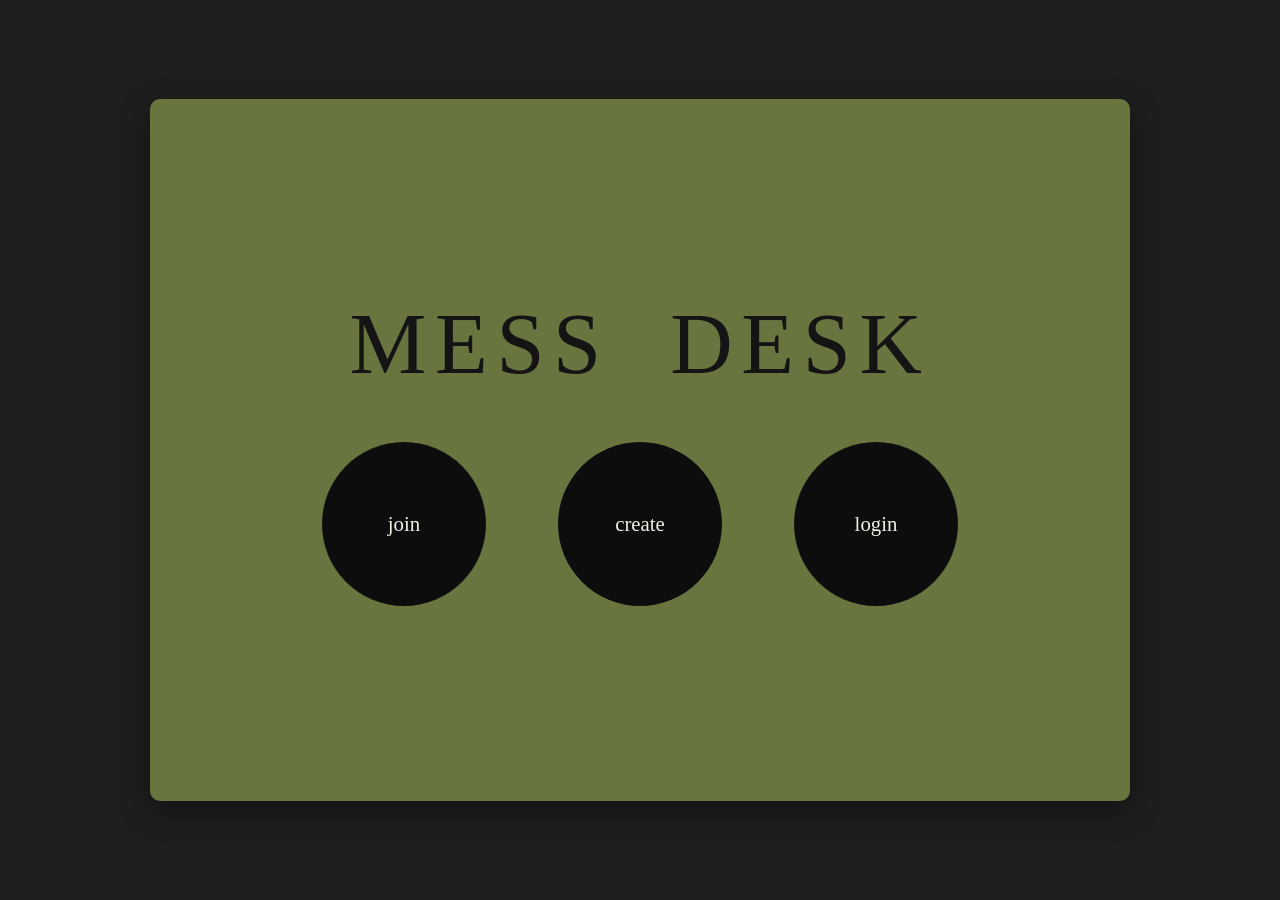
<file: index.html>
<!doctype html>
<html lang="en">
<head>
  <meta charset="utf-8" />
  <meta name="viewport" content="width=device-width, initial-scale=1" />
  <title>MESS DESK</title>
  <link rel="stylesheet" href="css/base.css" />
  <link rel="stylesheet" href="css/components.css" />
  <style>
    main { min-height: 100vh; display: grid; place-items: center; padding: 16px; }
    .hero { width: min(980px, 96vw); min-height: min(78vh, 720px); display: flex; flex-direction: column; align-items: center; justify-content: center; gap: 48px; text-align: center; padding: clamp(32px, 6vh, 72px) clamp(16px, 5vw, 72px); }
    .hero-title { font-size: clamp(3.2rem, 13vw, 5.4rem); letter-spacing: 0.1em; margin: 0; color: var(--ink); font-weight: normal; }
    .hero-actions { display: flex; gap: clamp(24px, 7vw, 72px); justify-content: center; align-items: center; flex-wrap: wrap; }
    .hero-actions .btn-circle { width: clamp(120px, 26vw, 164px); height: clamp(120px, 26vw, 164px); font-size: 1.3rem; }
  </style>
</head>
<body>
  <main>
    <section class="panel hero">
      <h1 class="hero-title">MESS&nbsp;&nbsp;DESK</h1>
      <div class="hero-actions">
        <a class="btn-circle" href="join.html">join</a>
        <a class="btn-circle" href="create.html">create</a>
        <a class="btn-circle" href="login.html">login</a>
      </div>
    </section>
  </main>
  <script type="module" src="js/ui/index.js"></script>
</body>
</html>
</file>
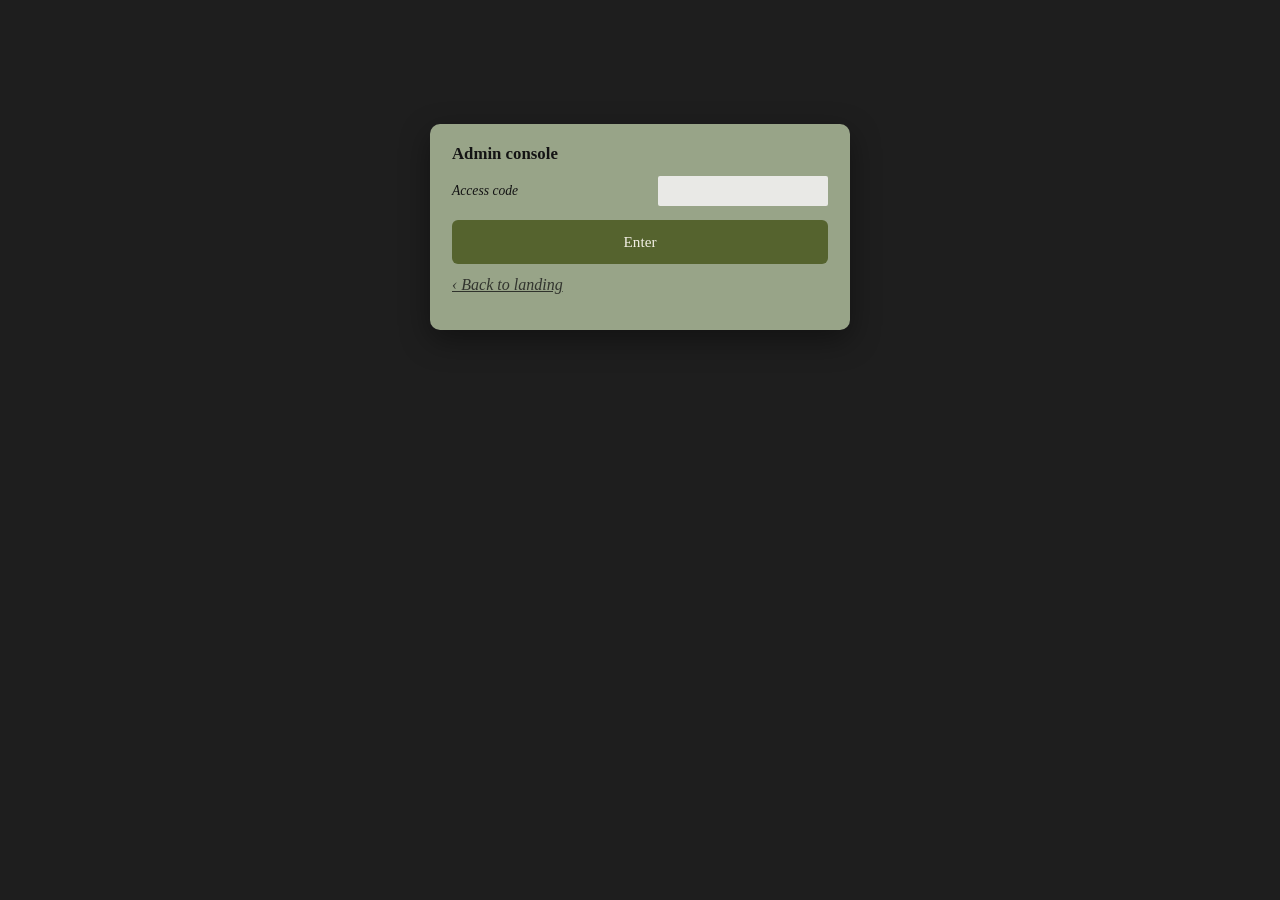
<file: admin.html>
<!doctype html>
<html lang="en">
<head>
  <meta charset="utf-8" />
  <meta name="viewport" content="width=device-width, initial-scale=1" />
  <title>MESS DESK — Admin</title>
  <link rel="stylesheet" href="css/base.css" />
  <link rel="stylesheet" href="css/components.css" />
  <link rel="stylesheet" href="css/screens.css" />
</head>
<body>
  <main class="page">
    <section id="admin-gate" class="card" style="max-width: 420px; margin: 12vh auto 0">
      <h1 class="card-title">Admin console</h1>
      <form id="admin-code-form" class="stack">
        <div class="field"><label for="admin-code">Access code</label><input type="password" id="admin-code" autocomplete="off" required /></div>
        <p class="error-text" id="admin-error" hidden></p>
        <button type="submit" class="btn">Enter</button>
      </form>
      <p class="muted" style="margin-top: 12px"><a href="index.html" style="color: inherit">‹ Back to landing</a></p>
    </section>

    <section id="admin-panel" hidden>
      <div class="page-head">
        <h1>Admin console</h1>
        <span class="muted" id="admin-count"></span>
      </div>
      <section class="card">
        <div class="table-wrap">
          <table class="table" id="admin-table">
            <thead><tr><th>Mess</th><th>ID</th><th class="num">Members</th><th>Created</th><th>Last activity</th><th>Status</th><th></th></tr></thead>
            <tbody></tbody>
          </table>
        </div>
        <p class="muted empty-note" id="admin-empty" hidden>No messes yet.</p>
      </section>
    </section>
  </main>
  <div id="toast" class="toast" role="status" aria-live="polite"></div>
  <script type="module" src="js/ui/admin.js"></script>
</body>
</html>
</file>
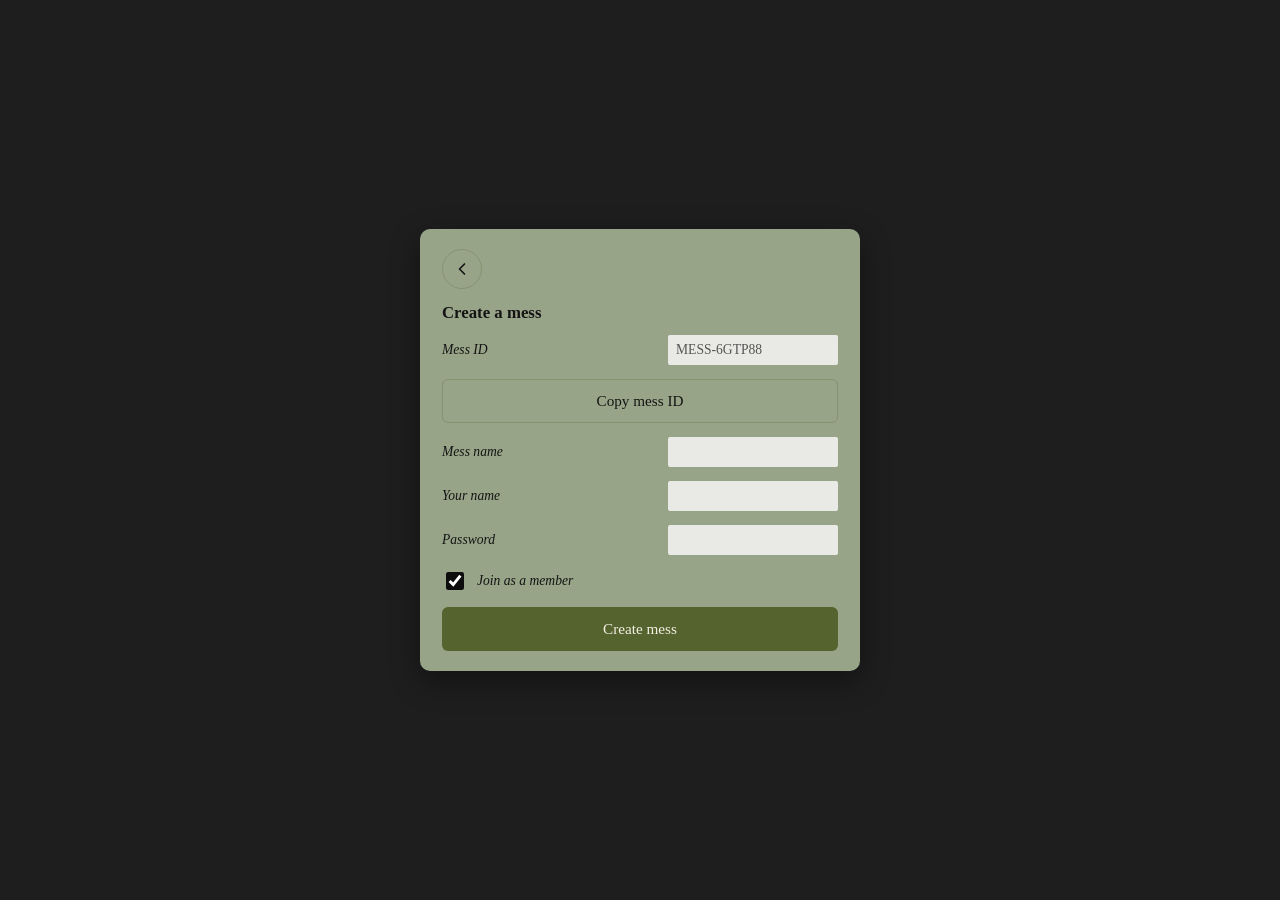
<file: create.html>
<!doctype html>
<html lang="en">
<head>
  <meta charset="utf-8" />
  <meta name="viewport" content="width=device-width, initial-scale=1" />
  <title>MESS DESK — Create a mess</title>
  <link rel="stylesheet" href="css/base.css" />
  <link rel="stylesheet" href="css/components.css" />
  <link rel="stylesheet" href="css/screens.css" />
  <style>
    main { min-height: 100vh; display: grid; place-items: center; padding: 20px 14px; }
    .auth-card { width: min(440px, 100%); }
    .back { margin-bottom: 14px; }
  </style>
</head>
<body>
  <main>
    <section class="card auth-card" aria-labelledby="create-title">
      <a class="icon-back back" href="index.html" aria-label="Back"><svg viewBox="0 0 24 24" aria-hidden="true"><path d="M15 6l-6 6 6 6" stroke-linecap="round" stroke-linejoin="round"/></svg></a>
      <h1 class="card-title" id="create-title">Create a mess</h1>
      <form id="create-form" class="stack" novalidate>
        <div class="field"><label>Mess ID</label><input type="text" id="create-public-id" readonly aria-readonly="true" /></div>
        <button type="button" class="btn btn--ghost" id="copy-id-btn">Copy mess ID</button>
        <div class="field"><label for="create-mess-name">Mess name</label><input type="text" id="create-mess-name" maxlength="30" required autocomplete="off" /></div>
        <div class="field"><label for="create-manager-name">Your name</label><input type="text" id="create-manager-name" maxlength="30" required autocomplete="off" /></div>
        <div class="field"><label for="create-password">Password</label><input type="password" id="create-password" minlength="6" required /></div>
        <label class="check"><input type="checkbox" id="create-join-member" checked /> Join as a member</label>
        <p class="error-text" id="create-error" hidden></p>
        <button type="submit" class="btn">Create mess</button>
      </form>
    </section>
  </main>
  <div id="toast" class="toast" role="status" aria-live="polite"></div>
  <script type="module" src="js/ui/create.js"></script>
</body>
</html>
</file>
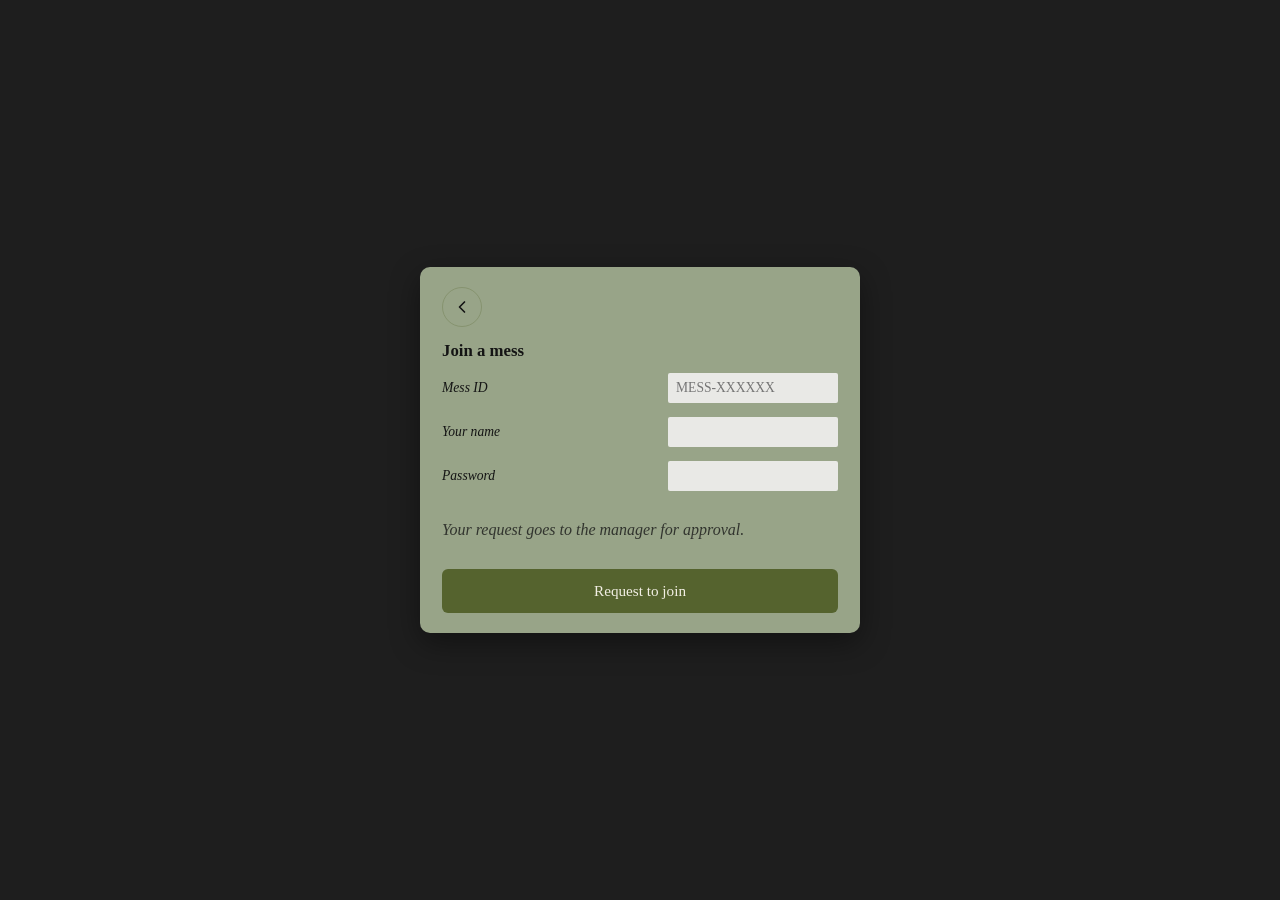
<file: join.html>
<!doctype html>
<html lang="en">
<head>
  <meta charset="utf-8" />
  <meta name="viewport" content="width=device-width, initial-scale=1" />
  <title>MESS DESK — Join a mess</title>
  <link rel="stylesheet" href="css/base.css" />
  <link rel="stylesheet" href="css/components.css" />
  <link rel="stylesheet" href="css/screens.css" />
  <style>
    main { min-height: 100vh; display: grid; place-items: center; padding: 20px 14px; }
    .auth-card { width: min(440px, 100%); }
    .back { margin-bottom: 14px; }
  </style>
</head>
<body>
  <main>
    <section class="card auth-card" aria-labelledby="join-title">
      <a class="icon-back back" href="index.html" aria-label="Back"><svg viewBox="0 0 24 24" aria-hidden="true"><path d="M15 6l-6 6 6 6" stroke-linecap="round" stroke-linejoin="round"/></svg></a>
      <h1 class="card-title" id="join-title">Join a mess</h1>
      <form id="join-form" class="stack" novalidate>
        <div class="field"><label for="join-mess-id">Mess ID</label><input type="text" id="join-mess-id" placeholder="MESS-XXXXXX" required autocomplete="off" /></div>
        <div class="field"><label for="join-name">Your name</label><input type="text" id="join-name" maxlength="30" required autocomplete="off" /></div>
        <div class="field"><label for="join-password">Password</label><input type="password" id="join-password" minlength="6" required /></div>
        <p class="muted" style="font-style: italic">Your request goes to the manager for approval.</p>
        <p class="error-text" id="join-error" hidden></p>
        <p class="ok-text" id="join-ok" hidden></p>
        <button type="submit" class="btn">Request to join</button>
      </form>
    </section>
  </main>
  <div id="toast" class="toast" role="status" aria-live="polite"></div>
  <script type="module" src="js/ui/join.js"></script>
</body>
</html>
</file>
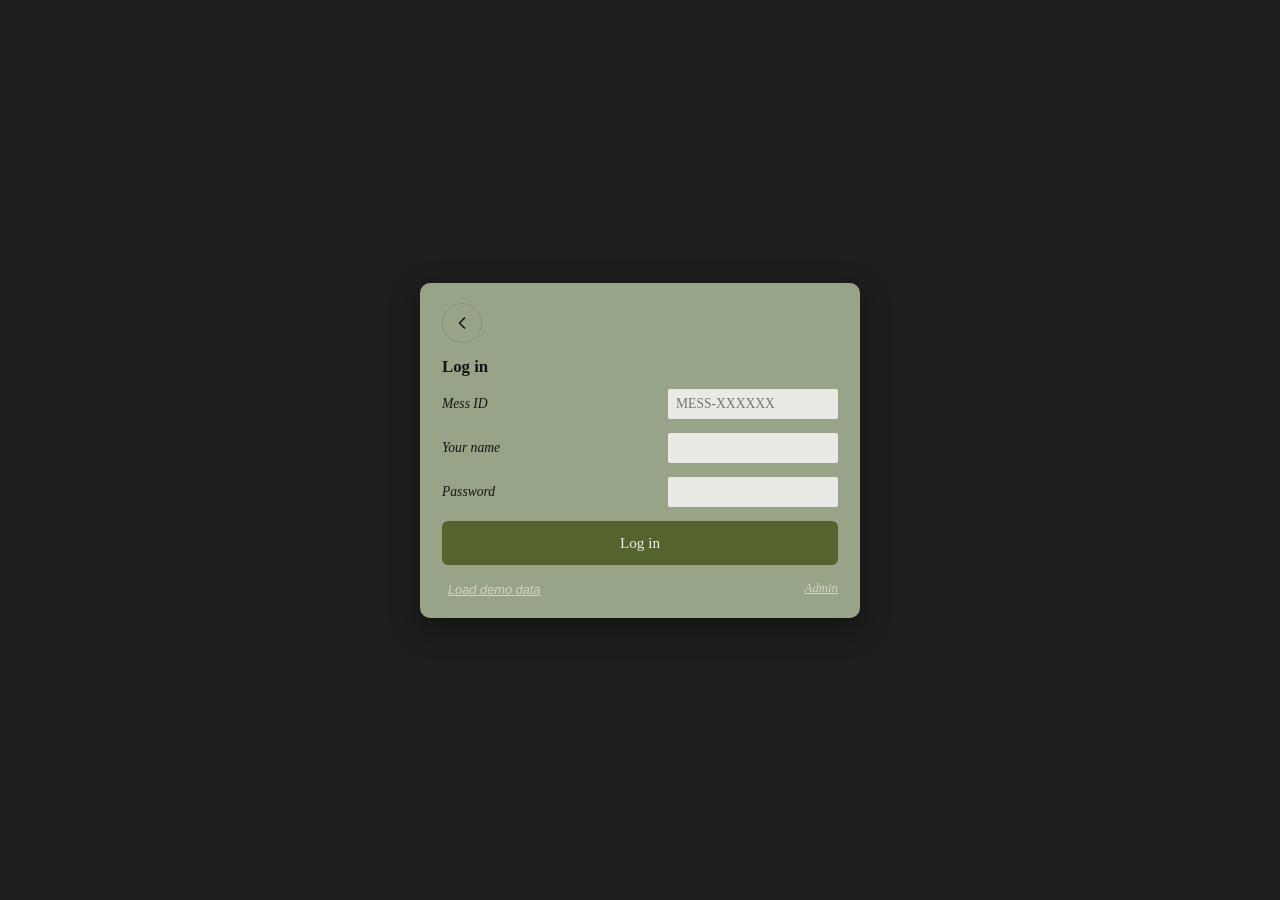
<file: login.html>
<!doctype html>
<html lang="en">
<head>
  <meta charset="utf-8" />
  <meta name="viewport" content="width=device-width, initial-scale=1" />
  <title>MESS DESK — Log in</title>
  <link rel="stylesheet" href="css/base.css" />
  <link rel="stylesheet" href="css/components.css" />
  <link rel="stylesheet" href="css/screens.css" />
  <style>
    main { min-height: 100vh; display: grid; place-items: center; padding: 20px 14px; }
    .auth-card { width: min(440px, 100%); }
    .back { margin-bottom: 14px; }
    .auth-foot { display: flex; justify-content: space-between; gap: 12px; margin-top: 16px; }
  </style>
</head>
<body>
  <main>
    <section class="card auth-card" aria-labelledby="login-title">
      <a class="icon-back back" href="index.html" aria-label="Back"><svg viewBox="0 0 24 24" aria-hidden="true"><path d="M15 6l-6 6 6 6" stroke-linecap="round" stroke-linejoin="round"/></svg></a>
      <h1 class="card-title" id="login-title">Log in</h1>
      <form id="login-form" class="stack" novalidate>
        <div class="field"><label for="login-mess-id">Mess ID</label><input type="text" id="login-mess-id" placeholder="MESS-XXXXXX" required autocomplete="off" /></div>
        <div class="field"><label for="login-name">Your name</label><input type="text" id="login-name" maxlength="30" required autocomplete="off" /></div>
        <div class="field"><label for="login-password">Password</label><input type="password" id="login-password" required /></div>
        <p class="error-text" id="login-error" hidden></p>
        <button type="submit" class="btn">Log in</button>
      </form>
      <div class="auth-foot">
        <button class="linklike" id="seed-demo-btn" type="button">Load demo data</button>
        <a class="linklike" href="admin.html">Admin</a>
      </div>
    </section>
  </main>
  <div id="toast" class="toast" role="status" aria-live="polite"></div>
  <script type="module" src="js/ui/login.js"></script>
</body>
</html>
</file>
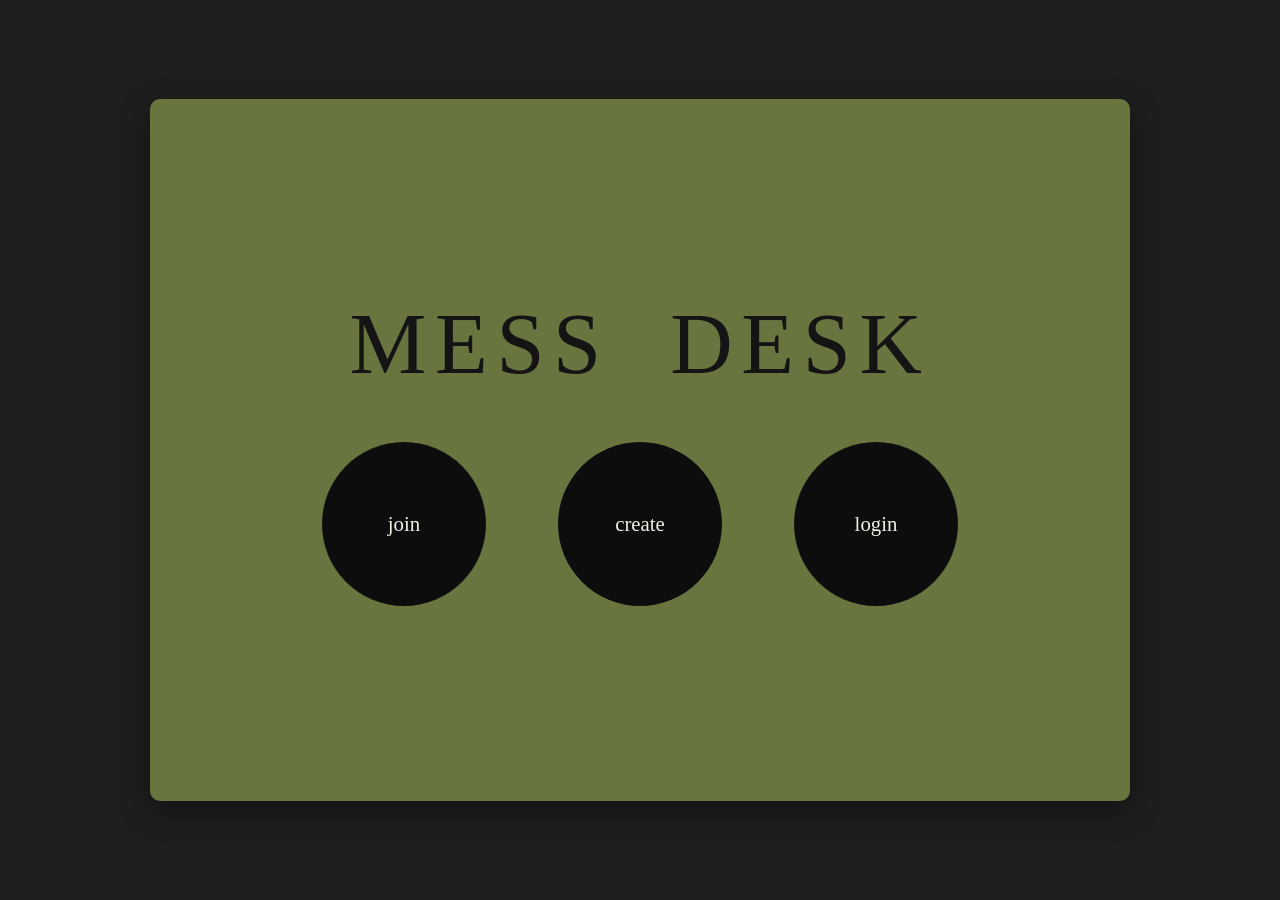
<file: manager.html>
<!doctype html>
<html lang="en">
<head>
  <meta charset="utf-8" />
  <meta name="viewport" content="width=device-width, initial-scale=1" />
  <title>MESS DESK — Manager</title>
  <link rel="stylesheet" href="css/base.css" />
  <link rel="stylesheet" href="css/components.css" />
  <link rel="stylesheet" href="css/screens.css" />
</head>
<body>
  <header id="appnav"></header>
  <main class="page">
    <div class="tabs no-print" id="manager-tabs">
      <button class="tab is-active" data-tab="dashboard" type="button">Dashboard</button>
      <button class="tab" data-tab="bills" type="button">Bills</button>
      <button class="tab" data-tab="members" type="button">Members</button>
      <button class="tab" data-tab="member-detail" type="button" id="tab-member-detail" hidden>Member detail</button>
      <button class="tab" data-tab="report" type="button">Report &amp; close</button>
      <button class="tab" data-tab="settings" type="button">Settings</button>
      <div class="month-nav" style="margin-left: auto">
        <button class="btn btn--ghost btn--small" id="prev-month" type="button" aria-label="Previous month">‹</button>
        <span id="month-label" class="month-label"></span>
        <button class="btn btn--ghost btn--small" id="next-month" type="button" aria-label="Next month">›</button>
      </div>
    </div>

    <section data-view="dashboard" class="stack">
      <div class="page-head">
        <h1 id="mess-title">Mess</h1>
        <button class="btn btn--ghost btn--small" id="copy-mess-id" type="button">Copy mess ID</button>
      </div>
      <div class="grid-tiles" id="summary-tiles"></div>
      <p id="numbers-check" class="ok-strip"></p>

      <div class="join-requests card" id="join-requests" hidden>
        <h2 class="card-title">Join requests</h2>
        <div id="join-requests-list"></div>
      </div>

      <section class="card no-print">
        <div class="approvals-head">
          <h2 class="card-title" style="margin: 0">Approvals <span id="approvals-count" class="tag">0</span></h2>
          <div class="row wrap">
            <select id="filter-type" class="field select" aria-label="Filter by type">
              <option value="all">All types</option>
              <option value="payment">Bill payments</option>
              <option value="settlement">Settlements</option>
              <option value="bazar">Bazar</option>
            </select>
            <select id="filter-member" class="field select" aria-label="Filter by member"></select>
            <input type="date" id="filter-date" class="field" aria-label="Filter by date" />
            <button class="btn btn--ghost btn--small" id="clear-filters" type="button">Clear</button>
            <button class="btn btn--ghost btn--small" id="approve-all-shown" type="button">Approve all shown</button>
          </div>
        </div>
        <div id="approvals-list" class="stack"></div>
        <p class="muted" id="approvals-empty" hidden>Nothing waiting for approval.</p>
      </section>

      <section class="card">
        <div class="approvals-head">
          <h2 class="card-title" style="margin: 0">Member grid</h2>
          <label class="check"><input type="checkbox" id="behind-only" /> Who is behind</label>
        </div>
        <div class="table-wrap">
          <table class="table" id="member-grid">
            <thead><tr>
              <th><button class="th-sort" data-sort="name" type="button">Name</button></th>
              <th class="num"><button class="th-sort" data-sort="sharesOwed" type="button">Owed</button></th>
              <th class="num"><button class="th-sort" data-sort="billsPaid" type="button">Paid</button></th>
              <th>Bills</th>
              <th class="num"><button class="th-sort" data-sort="meals" type="button">Meals</button></th>
              <th class="num"><button class="th-sort" data-sort="mealCost" type="button">Meal cost</button></th>
              <th>Meals status</th>
              <th></th>
            </tr></thead>
            <tbody></tbody>
          </table>
        </div>
      </section>
    </section>

    <section data-view="bills" class="stack" hidden>
      <section class="card">
        <h2 class="card-title">Bill template</h2>
        <div class="table-wrap">
          <table class="table" id="template-table">
            <thead><tr><th>Item</th><th class="num">Default amount</th><th></th></tr></thead>
            <tbody></tbody>
          </table>
        </div>
        <form id="add-item-form" class="row wrap" style="margin-top: 10px">
          <input type="text" id="new-item-name" class="field" placeholder="Item name" maxlength="40" required aria-label="Item name" />
          <input type="number" id="new-item-amount" class="field" min="0" step="1" inputmode="numeric" placeholder="Default amount" aria-label="Default amount" />
          <button type="submit" class="btn btn--ghost">Add item</button>
        </form>
      </section>

      <section class="card">
        <div class="approvals-head">
          <h2 class="card-title" style="margin: 0">This month's bills</h2>
          <div class="row wrap">
            <button class="btn btn--ghost btn--small" id="generate-bills" type="button">Generate this month's bills</button>
            <button class="btn" id="publish-bills" type="button" hidden>Publish</button>
          </div>
        </div>
        <p class="muted" id="bills-month-note"></p>
        <div class="table-wrap">
          <table class="table" id="monthly-bills-table">
            <thead><tr><th>Item</th><th class="num">Amount</th><th>Split</th><th></th></tr></thead>
            <tbody></tbody>
          </table>
        </div>
        <p class="muted" id="bills-month-empty" hidden>No bills generated yet. Items copy their default amounts; edit any row below before publishing.</p>

        <form id="special-bill-form" class="row wrap" style="margin-top: 10px">
          <input type="text" id="special-bill-name" class="field" placeholder="Special bill name" maxlength="40" aria-label="Special bill name" />
          <input type="number" id="special-bill-amount" class="field" min="1" step="1" placeholder="Amount" aria-label="Amount" />
          <button type="submit" class="btn btn--ghost">Add special bill</button>
        </form>

        <div class="split-panel card" id="split-panel" hidden style="margin-top: 14px">
          <h3 class="section-title" style="margin-top: 0">Edit split — <span id="split-bill-name"></span></h3>
          <div class="row wrap" id="split-mode-row">
            <label class="check"><input type="radio" name="split-mode" value="equal" /> Equal (prorated by days present)</label>
            <label class="check"><input type="radio" name="split-mode" value="percent" /> Percentage</label>
            <label class="check"><input type="radio" name="split-mode" value="amount" /> Fixed amounts</label>
          </div>
          <div id="split-inputs" class="stack" style="margin-top: 10px"></div>
          <p class="error-text" id="split-error" hidden></p>
          <div class="row wrap" style="margin-top: 10px">
            <button class="btn" id="save-split" type="button">Save split</button>
            <button class="btn btn--ghost" id="copy-split-all" type="button">Copy this split to all bills</button>
            <button class="btn btn--ghost" id="close-split" type="button">Close</button>
          </div>
        </div>
      </section>
    </section>

    <section data-view="members" class="stack" hidden>
      <section class="card">
        <h2 class="card-title">Add member</h2>
        <form id="add-member-form" class="row wrap">
          <input type="text" id="new-member-name" class="field" placeholder="Name" maxlength="30" required aria-label="Name" />
          <input type="password" id="new-member-password" class="field" placeholder="Password" minlength="6" required aria-label="Password" />
          <button type="submit" class="btn btn--ghost">Add member</button>
        </form>
      </section>
      <section class="card">
        <h2 class="card-title">Members</h2>
        <div class="table-wrap">
          <table class="table" id="members-table">
            <thead><tr><th>Name</th><th>Role</th><th>Status</th><th>Joined</th><th></th></tr></thead>
            <tbody></tbody>
          </table>
        </div>
      </section>
    </section>

    <section data-view="member-detail" class="stack" hidden>
      <div class="view-head no-print"><button class="icon-back" id="back-to-members" type="button" aria-label="Back to members"><svg viewBox="0 0 24 24" aria-hidden="true"><path d="M15 6l-6 6 6 6" stroke-linecap="round" stroke-linejoin="round"/></svg></button><h2 class="card-title" style="margin: 0" id="member-detail-name">Member</h2></div>
      <section class="card">
        <div class="status-line" id="member-detail-ledgers"></div>
        <p class="muted" id="member-detail-meta"></p>
        <div class="row wrap no-print" style="margin-top: 8px">
          <button class="btn btn--ghost btn--small" id="detail-reset-password" type="button">Reset password</button>
          <button class="btn btn--ghost btn--small" id="detail-make-manager" type="button">Make manager</button>
        </div>
      </section>
      <section class="card">
        <h3 class="section-title">Payments</h3>
        <div class="table-wrap"><table class="table" id="detail-payments"><thead><tr><th>Date</th><th>Type</th><th class="num">Amount</th><th>State</th><th class="no-print"></th></tr></thead><tbody></tbody></table></div>
        <p class="muted empty-note" id="detail-payments-empty" hidden>No entries.</p>
      </section>
      <section class="card">
        <h3 class="section-title">Bazar</h3>
        <div class="table-wrap"><table class="table" id="detail-bazar"><thead><tr><th>Date</th><th>Categories</th><th class="num">Amount</th><th>State</th><th class="no-print"></th></tr></thead><tbody></tbody></table></div>
        <p class="muted empty-note" id="detail-bazar-empty" hidden>No entries.</p>
      </section>
      <section class="card">
        <h3 class="section-title">Meals</h3>
        <div class="table-wrap"><table class="table" id="detail-meals"><thead><tr><th>Date</th><th class="num">Meals</th><th class="no-print">Set</th></tr></thead><tbody></tbody></table></div>
        <p class="muted empty-note" id="detail-meals-empty" hidden>No meals this month.</p>
      </section>
      <section class="card">
        <h3 class="section-title">Audit log</h3>
        <div class="table-wrap"><table class="table" id="detail-audit"><thead><tr><th>When</th><th>Actor</th><th>Action</th><th>Detail</th></tr></thead><tbody></tbody></table></div>
        <p class="muted empty-note" id="detail-audit-empty" hidden>No log entries yet.</p>
      </section>
    </section>

    <section data-view="report" class="stack" hidden>
      <section class="card">
        <div class="approvals-head">
          <h2 class="card-title" style="margin: 0">Month report — <span id="report-month-label"></span></h2>
          <div class="row wrap no-print">
            <button class="btn btn--ghost btn--small" id="export-csv" type="button">Export CSV</button>
            <button class="btn btn--ghost btn--small" id="print-report" type="button">Print report</button>
            <button class="btn" id="close-month-btn" type="button">Close month</button>
            <button class="btn btn--ghost" id="reopen-month-btn" type="button" hidden>Reopen month</button>
          </div>
        </div>
        <div class="notice" id="close-pending-warning" hidden></div>
        <p id="report-numbers-check" class="ok-strip"></p>
        <p class="muted" id="closed-banner" hidden></p>
        <div class="table-wrap">
          <table class="table" id="report-table">
            <thead><tr><th>Member</th><th class="num">Bills owed</th><th class="num">Paid</th><th class="num">Bill balance</th><th class="num">Meals</th><th class="num">Bazar</th><th class="num">Meal balance</th><th class="num">Net</th></tr></thead>
            <tbody></tbody>
            <tfoot><tr id="report-foot"></tr></tfoot>
          </table>
        </div>
      </section>
    </section>

    <section data-view="settings" class="card" hidden>
      <h2 class="card-title">Settings</h2>
      <label class="check"><input type="checkbox" id="settings-takes-part" /> I am also a member (pay, eat, balances)</label>
      <p class="error-text" id="settings-error" hidden></p>
      <p class="muted">Switching this changes future months only. It is blocked while your balance is not zero.</p>
      <p class="muted">Mess ID: <strong id="settings-mess-id"></strong></p>
    </section>

  </main>
  <div id="toast" class="toast" role="status" aria-live="polite"></div>
  <script type="module" src="js/ui/manager.js"></script>
</body>
</html>
</file>
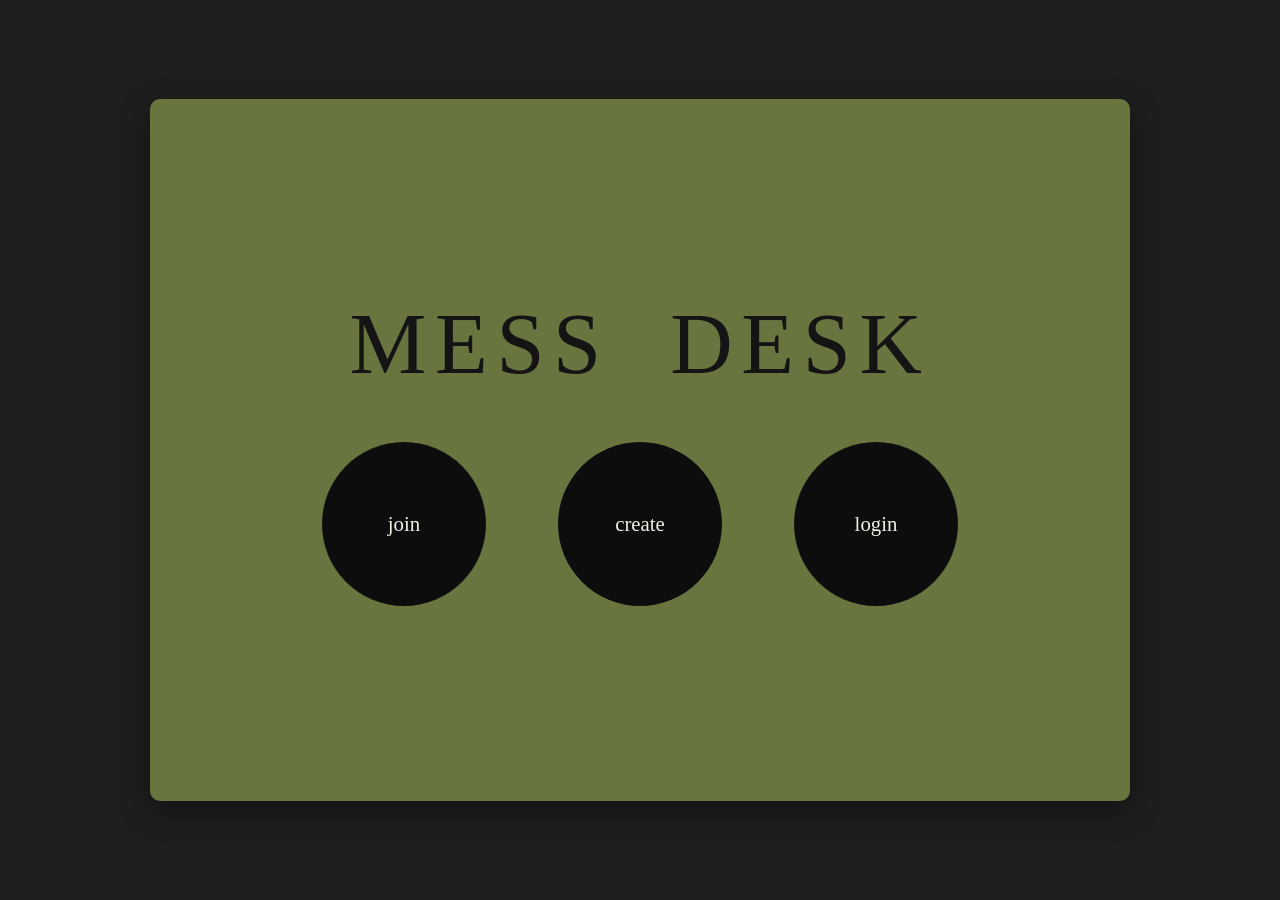
<file: member.html>
<!doctype html>
<html lang="en">
<head>
  <meta charset="utf-8" />
  <meta name="viewport" content="width=device-width, initial-scale=1" />
  <title>MESS DESK — Member</title>
  <link rel="stylesheet" href="css/base.css" />
  <link rel="stylesheet" href="css/components.css" />
  <link rel="stylesheet" href="css/screens.css" />
</head>
<body>
  <header id="appnav"></header>
  <main class="page">

    <section data-view="dashboard" class="stack">
      <div class="page-head">
        <h1 id="greeting">Welcome</h1>
        <div class="month-nav">
          <button class="btn btn--ghost btn--small" id="prev-month" type="button" aria-label="Previous month">‹</button>
          <span id="month-label" class="month-label"></span>
          <button class="btn btn--ghost btn--small" id="next-month" type="button" aria-label="Next month">›</button>
        </div>
      </div>
      <div class="ledger-grid">
        <section class="card ledger-card">
          <h2 class="card-title">Bills this month</h2>
          <div id="bills-status"></div>
          <p class="ledger-numbers">Owed <strong id="bills-owed">0</strong> · Paid <strong id="bills-paid">0</strong></p>
          <p class="muted" id="opening-bills-line" hidden></p>
          <button class="btn" id="go-pay-bills" type="button">Pay bills</button>
        </section>
        <section class="card ledger-card">
          <h2 class="card-title">Meal account <span id="provisional-tag" class="tag" hidden>provisional</span></h2>
          <div id="meals-status"></div>
          <p class="ledger-numbers">Eaten <strong id="meal-eaten">0</strong> · Put in <strong id="meal-putin">0</strong></p>
          <p class="muted" id="opening-meals-line" hidden></p>
          <div class="row wrap">
            <button class="btn" id="go-add-bazar" type="button">Add bazar cost</button>
            <button class="btn btn--ghost" id="go-settle" type="button">Settle meal balance</button>
          </div>
        </section>
      </div>
      <div id="pending-strip" class="pending-strip" hidden></div>

      <section class="card">
        <div class="meals-head">
          <h2 class="card-title" id="meals-title" style="margin: 0">Meals</h2>
          <div class="row wrap">
            <button class="btn btn--ghost btn--small" id="copy-yesterday" type="button">Copy yesterday</button>
            <label class="inline-set">Set remaining days to
              <select id="set-remaining-n">
                <option value="2">2</option>
                <option value="3" selected>3</option>
                <option value="4">4</option>
              </select>
              meals
              <button class="btn btn--ghost btn--small" id="set-remaining-apply" type="button">Apply</button>
            </label>
          </div>
        </div>
        <div class="table-wrap">
          <table class="table" id="meals-table">
            <thead><tr><th>Date</th><th>Day</th><th class="num">Meals</th><th></th></tr></thead>
            <tbody></tbody>
          </table>
        </div>
        <p class="ledger-summary"><span id="total-meals"></span> · <span id="my-meal-cost"></span> · <span id="meal-rate-line"></span></p>
        <p class="muted" id="meals-readonly-note" hidden>This month is closed and cannot be edited.</p>
      </section>
      <button class="btn btn--ghost" id="go-history" type="button">My history</button>
    </section>

    <section data-view="bills" class="card" hidden>
      <div class="view-head"><button class="icon-back back-btn" type="button" aria-label="Back"><svg viewBox="0 0 24 24" aria-hidden="true"><path d="M15 6l-6 6 6 6" stroke-linecap="round" stroke-linejoin="round"/></svg></button><h2 class="card-title" style="margin: 0">Pay bills</h2></div>
      <h3 class="section-title">This month's bills</h3>
      <div class="table-wrap">
        <table class="table" id="my-bills-table">
          <thead><tr><th>Item</th><th class="num">Amount</th><th class="num">My share</th></tr></thead>
          <tbody></tbody>
          <tfoot><tr><td>Total to pay</td><td class="num" id="bills-total-amount">0</td><td class="num" id="bills-total-share">0</td></tr></tfoot>
        </table>
      </div>
      <p class="muted" id="bills-empty" hidden>Bills for this month are not published yet.</p>
      <form id="pay-bill-form" class="stack" style="margin-top: 16px">
        <div class="field"><label for="pay-amount">Amount (BDT)</label><input type="number" id="pay-amount" min="1" max="10000000" step="1" required /></div>
        <div class="field"><label for="pay-date">Date</label><input type="date" id="pay-date" required /></div>
        <div class="field"><label for="pay-method">Method</label>
          <select id="pay-method" class="field select">
            <option value="cash">Cash</option>
            <option value="bkash">bKash</option>
            <option value="bank">Bank</option>
            <option value="other">Other</option>
          </select>
        </div>
        <div class="field"><label for="pay-note">Note</label><input type="text" id="pay-note" maxlength="120" /></div>
        <p class="error-text" id="pay-warning" hidden></p>
        <p class="error-text" id="pay-error" hidden></p>
        <button type="submit" class="btn">Submit for approval</button>
      </form>
    </section>

    <section data-view="bazar" class="card" hidden>
      <div class="view-head"><button class="icon-back back-btn" type="button" aria-label="Back"><svg viewBox="0 0 24 24" aria-hidden="true"><path d="M15 6l-6 6 6 6" stroke-linecap="round" stroke-linejoin="round"/></svg></button><h2 class="card-title" style="margin: 0">Add bazar cost</h2></div>
      <form id="bazar-form" class="stack">
        <div class="field"><label for="bazar-date">Date</label><input type="date" id="bazar-date" required /></div>
        <div id="bazar-lines" class="stack"></div>
        <button type="button" class="btn btn--ghost" id="add-bazar-line">+ Add line</button>
        <p class="ledger-summary">Total: <strong id="bazar-total">BDT 0</strong></p>
        <div class="field"><label for="bazar-note">Note</label><input type="text" id="bazar-note" maxlength="120" /></div>
        <p class="error-text" id="bazar-warning" hidden></p>
        <p class="error-text" id="bazar-error" hidden></p>
        <button type="submit" class="btn">Submit for approval</button>
      </form>
    </section>

    <section data-view="settle" class="card" hidden>
      <div class="view-head"><button class="icon-back back-btn" type="button" aria-label="Back"><svg viewBox="0 0 24 24" aria-hidden="true"><path d="M15 6l-6 6 6 6" stroke-linecap="round" stroke-linejoin="round"/></svg></button><h2 class="card-title" style="margin: 0">Settle meal balance</h2></div>
      <p class="ledger-numbers" id="settle-debt-line">Your current meal debt: BDT 0</p>
      <form id="settle-form" class="stack">
        <div class="field"><label for="settle-paid-to">Paid to</label><select id="settle-paid-to" class="field select" required></select></div>
        <div class="field"><label for="settle-amount">Amount (BDT)</label><input type="number" id="settle-amount" min="1" step="1" required /></div>
        <div class="field"><label for="settle-date">Date</label><input type="date" id="settle-date" required /></div>
        <p class="error-text" id="settle-error" hidden></p>
        <button type="submit" class="btn" id="settle-submit">Submit for approval</button>
      </form>
    </section>

    <section data-view="history" class="stack" hidden>
      <div class="view-head"><button class="icon-back back-btn" type="button" aria-label="Back"><svg viewBox="0 0 24 24" aria-hidden="true"><path d="M15 6l-6 6 6 6" stroke-linecap="round" stroke-linejoin="round"/></svg></button><h2 class="card-title" style="margin: 0">My history</h2></div>
      <section class="card">
        <h3 class="section-title">Last 6 months</h3>
        <div class="table-wrap">
          <table class="table" id="history-table">
            <thead><tr><th>Month</th><th class="num">Owed</th><th class="num">Paid</th><th class="num">Meals</th><th class="num">Meal cost</th><th class="num">Bazar</th><th class="num">Closing</th></tr></thead>
            <tbody></tbody>
          </table>
        </div>
        
      </section>
      <section class="card">
        <h3 class="section-title">My bill payments</h3>
        <div class="table-wrap">
          <table class="table" id="my-payments-table">
            <thead><tr><th>Date</th><th class="num">Amount</th><th>State</th><th></th></tr></thead>
            <tbody></tbody>
          </table>
        </div>
        <p class="muted empty-note" id="payments-empty" hidden>Nothing here yet.</p>
      </section>
      <section class="card">
        <h3 class="section-title">My bazar entries</h3>
        <div class="table-wrap">
          <table class="table" id="my-bazar-table">
            <thead><tr><th>Date</th><th>Categories</th><th class="num">Amount</th><th>State</th><th></th></tr></thead>
            <tbody></tbody>
          </table>
        </div>
        <p class="muted empty-note" id="bazar-empty" hidden>Nothing here yet.</p>
      </section>
      <section class="card">
        <h3 class="section-title">My meals</h3>
        <div class="table-wrap">
          <table class="table" id="my-meals-table">
            <thead><tr><th>Date</th><th class="num">Meals</th></tr></thead>
            <tbody></tbody>
          </table>
        </div>
        <p class="muted empty-note" id="meals-empty" hidden>Nothing here yet.</p>
      </section>
    </section>

  </main>
  <div id="toast" class="toast" role="status" aria-live="polite"></div>

  <script type="module" src="js/ui/member.js"></script>
</body>
</html>
</file>
<file: css/base.css>
@import url("theme.css");

[hidden] { display: none !important; }

.panel {
  background: var(--panel);
  color: var(--ink);
  border-radius: var(--radius);
  box-shadow: var(--shadow);
}

.card {
  background: var(--card);
  color: var(--ink);
  border-radius: var(--radius);
  box-shadow: var(--shadow);
  padding: 20px 22px;
}

.card-title {
  font-size: 1.05rem;
  font-weight: bold;
  margin: 0 0 12px;
}

.app-title {
  font-size: clamp(2rem, 9vw, 3.2rem);
  letter-spacing: 0.08em;
  font-weight: normal;
  color: var(--ink);
  margin: 0;
}

.muted { color: rgba(20, 20, 20, 0.78); font-style: italic; }
.cream-muted { color: rgba(242, 239, 228, 0.82); }

.row { display: flex; gap: 16px; align-items: center; }
.stack { display: flex; flex-direction: column; gap: 14px; }
</file>
<file: css/components.css>
@import url("theme.css");

.btn {
  display: inline-flex;
  align-items: center;
  justify-content: center;
  min-height: 44px;
  padding: 10px 22px;
  border: 0;
  border-radius: 6px;
  font-family: var(--font-serif);
  font-size: 0.95rem;
  cursor: pointer;
  background: var(--btn);
  color: var(--btn-text);
  text-decoration: none;
  transition: background 0.15s ease;
}
.btn:hover { background: var(--btn-hover); }
.btn:focus-visible { outline: 3px solid var(--cream); outline-offset: 2px; }
.btn:disabled { opacity: 0.5; cursor: not-allowed; }

.btn-circle {
  display: inline-flex;
  align-items: center;
  justify-content: center;
  width: 96px;
  height: 96px;
  border-radius: 50%;
  border: 0;
  background: var(--circle-black);
  color: var(--cream);
  font-family: var(--font-serif);
  font-size: 1rem;
  cursor: pointer;
  text-decoration: none;
  transition: transform 0.15s ease, background 0.15s ease;
}
.btn-circle:hover { transform: scale(1.05); background: #1a1a1a; }
.btn-circle:focus-visible { outline: 3px solid var(--cream); outline-offset: 3px; }

.field {
  display: flex;
  align-items: center;
  justify-content: space-between;
  gap: 12px;
}
.field label {
  font-style: italic;
  font-size: 0.85rem;
  color: var(--ink);
  white-space: nowrap;
}
.field input[type="text"],
.field input[type="password"],
.field input[type="number"],
.field input[type="date"],
.field input[type="email"] {
  background: var(--field);
  border: 0;
  border-radius: 2px;
  height: 30px;
  padding: 0 8px;
  width: 170px;
  font-family: var(--font-serif);
  font-size: 0.85rem;
  color: var(--ink);
}
.field input:focus-visible { outline: 2px solid var(--btn); }
.field input[readonly] { color: #555; }

.field input[type="number"] { -moz-appearance: textfield; appearance: textfield; }
.field input[type="number"]::-webkit-outer-spin-button,
.field input[type="number"]::-webkit-inner-spin-button { -webkit-appearance: none; margin: 0; }

.check {
  display: flex;
  align-items: center;
  gap: 10px;
  font-style: italic;
  font-size: 0.85rem;
  color: var(--ink);
  cursor: pointer;
}
.check input { width: 18px; height: 18px; accent-color: var(--circle-black); }

.error-text { color: #7a1f1a; background: #f3d3cd; border-radius: 4px; padding: 8px 10px; font-size: 0.85rem; }
.ok-text { color: #144d2b; background: #d3ecd9; border-radius: 4px; padding: 8px 10px; font-size: 0.85rem; }

.empty-state {
  border: 1px dashed var(--card-deep);
  border-radius: var(--radius);
  padding: 28px 20px;
  text-align: center;
  color: var(--cream);
  opacity: 0.85;
}

.status-circle {
  display: inline-flex;
  align-items: center;
  justify-content: center;
  width: 58px;
  height: 58px;
  border-radius: 50%;
  color: #fff;
  font-size: 0.7rem;
  font-weight: bold;
  text-align: center;
  flex: 0 0 auto;
}
.status-circle--red    { background: var(--red); }
.status-circle--green  { background: var(--green); }
.status-circle--blue   { background: var(--blue); }
.status-circle--orange { background: var(--orange); }

.status-line {
  display: flex;
  align-items: center;
  gap: 12px;
}
.status-text { font-size: 0.95rem; }
.status-text strong { font-size: 1.05rem; }

.badge-pending {
  display: inline-flex;
  align-items: center;
  gap: 6px;
  background: var(--orange);
  color: #fff;
  border-radius: 999px;
  padding: 2px 10px;
  font-size: 0.75rem;
  font-weight: bold;
}

.tile {
  background: var(--panel-deep);
  color: var(--cream);
  border-radius: var(--radius);
  padding: 14px 16px;
  min-width: 140px;
}
.tile .tile-label { font-size: 0.72rem; text-transform: uppercase; letter-spacing: 0.06em; opacity: 0.8; }
.tile .tile-value { font-size: 1.3rem; font-weight: bold; font-family: var(--font-num); }

.table { width: 100%; border-collapse: collapse; font-size: 0.9rem; }
.table th, .table td { text-align: left; padding: 11px 12px; border-bottom: 1px solid rgba(0, 0, 0, 0.22); }
.table tbody tr:nth-child(even) { background: rgba(0, 0, 0, 0.06); }
.table tbody tr:nth-child(odd) { background: rgba(0, 0, 0, 0.0); }
.table tbody tr:hover { background: rgba(0, 0, 0, 0.14); }
.table th { font-size: 0.74rem; text-transform: uppercase; letter-spacing: 0.06em; opacity: 0.85; border-bottom: 2px solid rgba(0, 0, 0, 0.4); }
.table tfoot td { border-top: 2px solid rgba(0, 0, 0, 0.4); border-bottom: 0; font-weight: bold; background: rgba(0, 0, 0, 0.1); }
.table td.num, .table th.num { text-align: right; font-family: var(--font-num); }

@media (max-width: 600px) {
  .field { flex-direction: column; align-items: stretch; gap: 4px; }
  .field input[type="text"],
  .field input[type="password"],
  .field input[type="number"],
  .field input[type="date"],
  .field input[type="email"] { width: 100%; height: 40px; }
  .btn { min-height: 48px; }
}
</file>
<file: css/screens.css>
.page { width: min(1100px, 100%); margin: 0 auto; padding: 16px 14px 48px; }

.appnav { display: flex; align-items: center; justify-content: space-between; background: var(--panel-deep); padding: 10px 16px; position: sticky; top: 0; z-index: 5; }
.appnav__brand { color: var(--cream); text-decoration: none; letter-spacing: 0.08em; font-weight: bold; }
.appnav__links { display: flex; gap: 16px; align-items: center; }
.appnav__links a { color: var(--cream); text-decoration: none; opacity: 0.85; font-size: 0.9rem; }
.appnav__links a.is-active, .appnav__links a:hover { opacity: 1; text-decoration: underline; }

.page-head { display: flex; align-items: center; justify-content: space-between; gap: 12px; flex-wrap: wrap; }
.page-head h1 { font-size: 1.3rem; margin: 0; }

.month-nav { display: flex; align-items: center; gap: 10px; }
.month-label { min-width: 150px; text-align: center; font-family: var(--font-num); }

.ledger-grid { display: grid; grid-template-columns: repeat(2, 1fr); gap: 14px; }
@media (max-width: 720px) { .ledger-grid { grid-template-columns: 1fr; } }
.ledger-card { display: flex; flex-direction: column; gap: 10px; align-items: flex-start; }
.ledger-numbers { font-size: 1rem; margin: 0; }
.ledger-numbers strong { font-family: var(--font-num); }
.ledger-summary { margin: 10px 0 0; font-size: 0.95rem; }

.tag { display: inline-block; background: var(--orange); color: #fff; border-radius: 999px; padding: 1px 10px; font-size: 0.7rem; vertical-align: middle; text-transform: uppercase; letter-spacing: 0.05em; }

.pending-strip { display: flex; align-items: center; gap: 10px; background: var(--panel-deep); color: var(--cream); border-radius: var(--radius); padding: 10px 14px; }

.meals-head { display: flex; justify-content: space-between; align-items: center; gap: 12px; flex-wrap: wrap; margin-bottom: 10px; }
.inline-set { display: inline-flex; align-items: center; gap: 8px; font-size: 0.85rem; font-style: italic; }
.inline-set select, .field select, select.field { background: var(--field); border: 0; border-radius: 2px; height: 34px; padding: 0 8px; font-family: var(--font-serif); }

.table-wrap { overflow-x: auto; }

.meal-counter { display: inline-flex; align-items: center; gap: 10px; }
.meal-btn { width: 44px; height: 44px; border-radius: 50%; border: 0; background: var(--circle-black); color: var(--cream); font-size: 1.3rem; cursor: pointer; }
.meal-btn:disabled { opacity: 0.35; cursor: not-allowed; }
.meal-btn:focus-visible { outline: 3px solid var(--cream); }
.meal-count { font-family: var(--font-num); font-size: 1.1rem; min-width: 36px; text-align: center; }
.meal-row--today td { background: rgba(242, 239, 228, 0.08); }
.meal-row--past td.muted { opacity: 0.75; }
.meal-row--future { opacity: 0.45; }

.btn--small { min-height: 38px; padding: 6px 14px; font-size: 0.85rem; }
.btn--ghost { background: transparent; color: var(--cream); border: 1px solid rgba(242, 239, 228, 0.45); }
.btn--ghost:hover { background: rgba(242, 239, 228, 0.12); border-color: var(--cream); }
.card .btn--ghost, .split-panel .btn--ghost { color: var(--ink); border-color: var(--card-deep); }
.card .btn--ghost:hover, .split-panel .btn--ghost:hover { background: rgba(0, 0, 0, 0.12); border-color: var(--ink); }
.btn--danger { background: #7a1f1a; color: #ffd9d0; }
.btn--danger:hover { background: #8f2a24; }
.row.wrap { flex-wrap: wrap; }
.btn-circle--sm { width: 64px; height: 64px; font-size: 0.8rem; }

.view-head { display: flex; align-items: center; gap: 14px; margin-bottom: 12px; }
.section-title { font-size: 0.85rem; text-transform: uppercase; letter-spacing: 0.06em; opacity: 1; font-weight: bold; color: var(--ink); margin: 14px 0 8px; }
.card > .section-title:first-child { margin-top: 0; }
.empty-note { font-style: italic; }

.toast { position: fixed; left: 50%; bottom: 24px; transform: translate(-50%, 20px); background: var(--circle-black); color: var(--cream); padding: 10px 18px; border-radius: 8px; opacity: 0; pointer-events: none; transition: all 0.2s ease; z-index: 10; max-width: min(480px, 90vw); }
.toast--show { opacity: 1; transform: translate(-50%, 0); }

.grid-tiles { display: grid; grid-template-columns: repeat(auto-fit, minmax(140px, 1fr)); gap: 12px; }

.behindo-active { outline: 2px solid var(--orange); }
.row-expanded td { background: rgba(242, 239, 228, 0.06); }
.subtable td { border-bottom: 1px dashed rgba(242,239,228,0.15); font-size: 0.85rem; padding: 6px 12px; }

.notice { background: #f3d3cd; color: #5a1611; border-radius: 6px; padding: 10px 14px; }
.ok-strip { background: #d3ecd9; color: #144d2b; border-radius: 6px; padding: 10px 14px; }

.checkbox-line { display: flex; align-items: center; gap: 8px; }

.form-grid { display: grid; grid-template-columns: 1fr 1fr; gap: 0 18px; }
@media (max-width: 720px) { .form-grid { grid-template-columns: 1fr; } }

.audit-row { font-family: var(--font-num); font-size: 0.75rem; opacity: 0.8; }

@media print {
  body { background: #fff; color: #000; }
  .appnav, .toast, button, .no-print, #toast { display: none !important; }
  .page { width: 100%; padding: 0; }
  .card { box-shadow: none; border: 1px solid #ccc; break-inside: avoid; }
  .table th, .table td { border-bottom: 1px solid #ddd; }
  .table, body { color: #000 !important; background: #fff !important; }
}

.tabs { display: flex; gap: 8px; align-items: center; margin-bottom: 16px; flex-wrap: wrap; }
.tab { background: transparent; border: 1px solid var(--panel-edge); color: var(--cream); border-radius: 999px; min-height: 40px; padding: 6px 16px; cursor: pointer; font-family: var(--font-serif); opacity: 0.9; }
.tab.is-active { background: var(--panel); opacity: 1; }
.tab:hover { opacity: 1; }

.th-sort { background: none; border: 0; color: inherit; cursor: pointer; font: inherit; text-transform: inherit; letter-spacing: inherit; padding: 0; }
.th-sort:hover { text-decoration: underline; }

.approvals-head { display: flex; align-items: center; justify-content: space-between; gap: 12px; flex-wrap: wrap; margin-bottom: 10px; }

.split-panel { background: var(--panel-edge); }

.bazar-line { display: flex; gap: 10px; align-items: center; }
.bazar-line select { flex: 1.6; min-width: 0; }
.bazar-amount-wrap { flex: 1; display: flex; align-items: center; background: var(--field); border-radius: 2px; overflow: hidden; min-width: 0; }
.bazar-amount-wrap .bazar-prefix { padding: 0 8px 0 12px; font-size: 0.8rem; color: #555; white-space: nowrap; }
.bazar-amount-wrap input { border: 0; background: transparent; height: 38px; width: 100%; padding: 0 8px; font-family: var(--font-num); font-size: 1rem; color: var(--ink); outline: none; }
.bazar-amount { width: 100%; }

.icon-back { display: inline-flex; align-items: center; justify-content: center; width: 40px; height: 40px; border-radius: 50%; border: 1px solid var(--card-deep); background: transparent; color: var(--ink); cursor: pointer; text-decoration: none; }
.icon-back:hover { background: rgba(0, 0, 0, 0.12); border-color: var(--ink); }
.icon-back svg { width: 20px; height: 20px; stroke: currentColor; stroke-width: 2; fill: none; }
.linklike.icon-back, .icon-back--dark { color: var(--cream); border-color: rgba(242, 239, 228, 0.45); }
.icon-back--dark:hover { background: rgba(242, 239, 228, 0.12); border-color: var(--cream); }

.approval-row { border: 1px solid rgba(242,239,228,0.15); border-radius: var(--radius); padding: 10px 12px; display: grid; gap: 8px; }
.approval-main { display: flex; justify-content: space-between; gap: 12px; align-items: center; flex-wrap: wrap; }
.approval-edit { display: flex; gap: 10px; align-items: center; flex-wrap: wrap; border-top: 1px dashed rgba(242,239,228,0.2); padding-top: 8px; }

.member-grid-expand td { padding: 0 12px 10px; }

.edit-row input { width: 120px; }

.status-mini { font-size: 0.8rem; padding: 2px 10px; border-radius: 999px; white-space: nowrap; }
.status-mini--red { background: #f3d3cd; color: #7a1f1a; }
.status-mini--green { background: #d3ecd9; color: #144d2b; }
.status-mini--blue { background: #d6e6f5; color: #1d4e74; }
.expand-row td { background: rgba(242,239,228,0.05); font-size: 0.85rem; }
.icon-btn { background: none; border: 1px solid rgba(242,239,228,0.3); color: var(--cream); border-radius: 6px; min-height: 36px; padding: 4px 10px; cursor: pointer; }
.icon-btn:hover { background: rgba(242,239,228,0.1); }

.linklike { background: none; border: 0; color: var(--cream); opacity: 0.65; font-style: italic; cursor: pointer; font-size: 0.8rem; text-decoration: underline; }
.linklike:hover { opacity: 1; }
a.linklike { color: var(--cream); }
</file>
